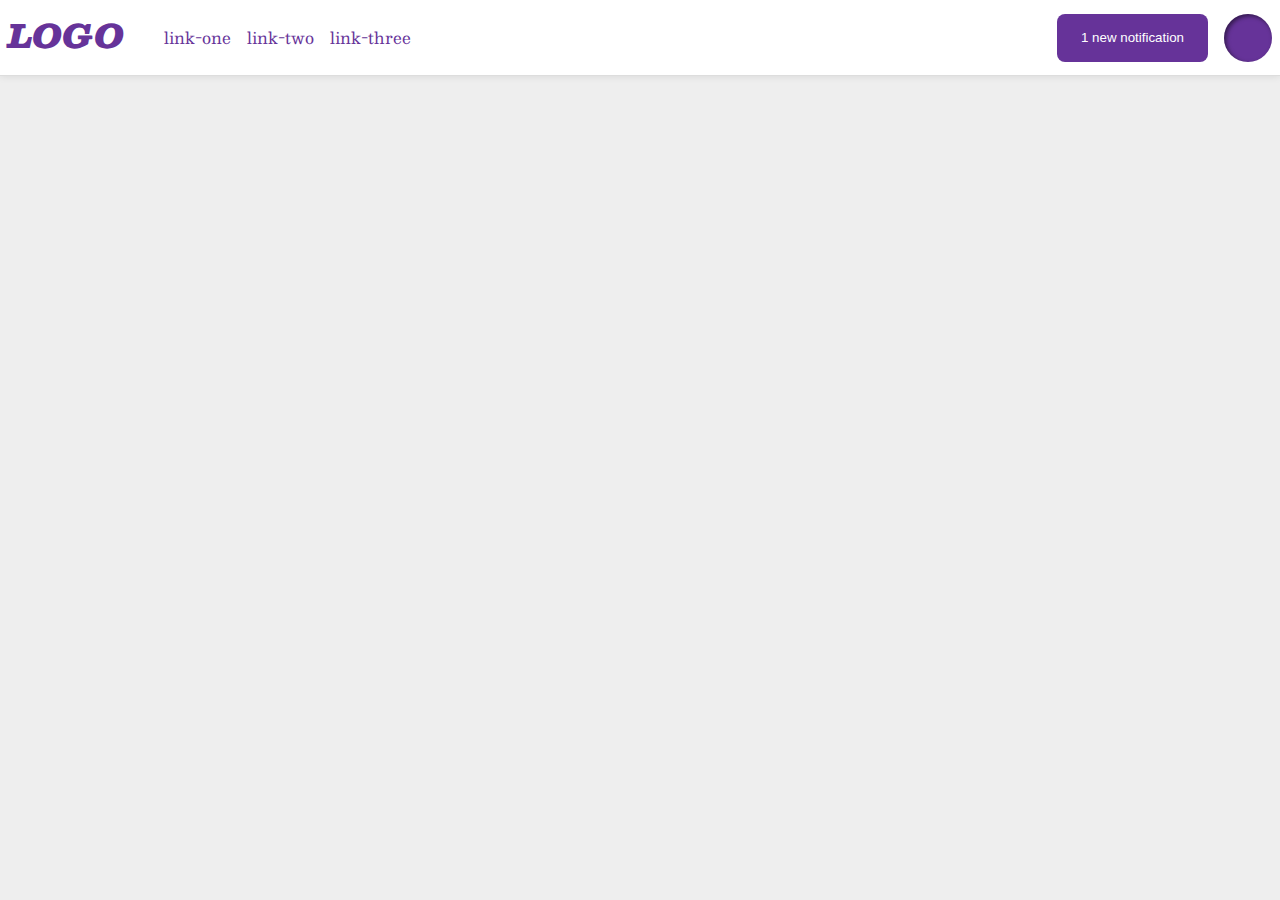
<file: flex/03-flex-header-2/index.html>
<!DOCTYPE html>
<html lang="en">
  <head>
    <meta charset="UTF-8">
    <meta http-equiv="X-UA-Compatible" content="IE=edge">
    <meta name="viewport" content="width=device-width, initial-scale=1.0">
    <title>Flex Header 2</title>
    <link rel="stylesheet" href="style.css">
  </head>
  <body>
    <div class="header">
      <div class="left">
        <div class="logo">
          LOGO
        </div>
        <ul class="links">
          <li><a href="google.com">link-one</a></li>
          <li><a href="google.com">link-two</a></li>
          <li><a href="google.com">link-three</a></li>
        </ul>
      </div>
      <div class="right">
        <button class="notifications">
          1 new notification
        </button>
        <div class="profile-image"></div>
      </div>
    </div>
  </body>
</html>
</file>
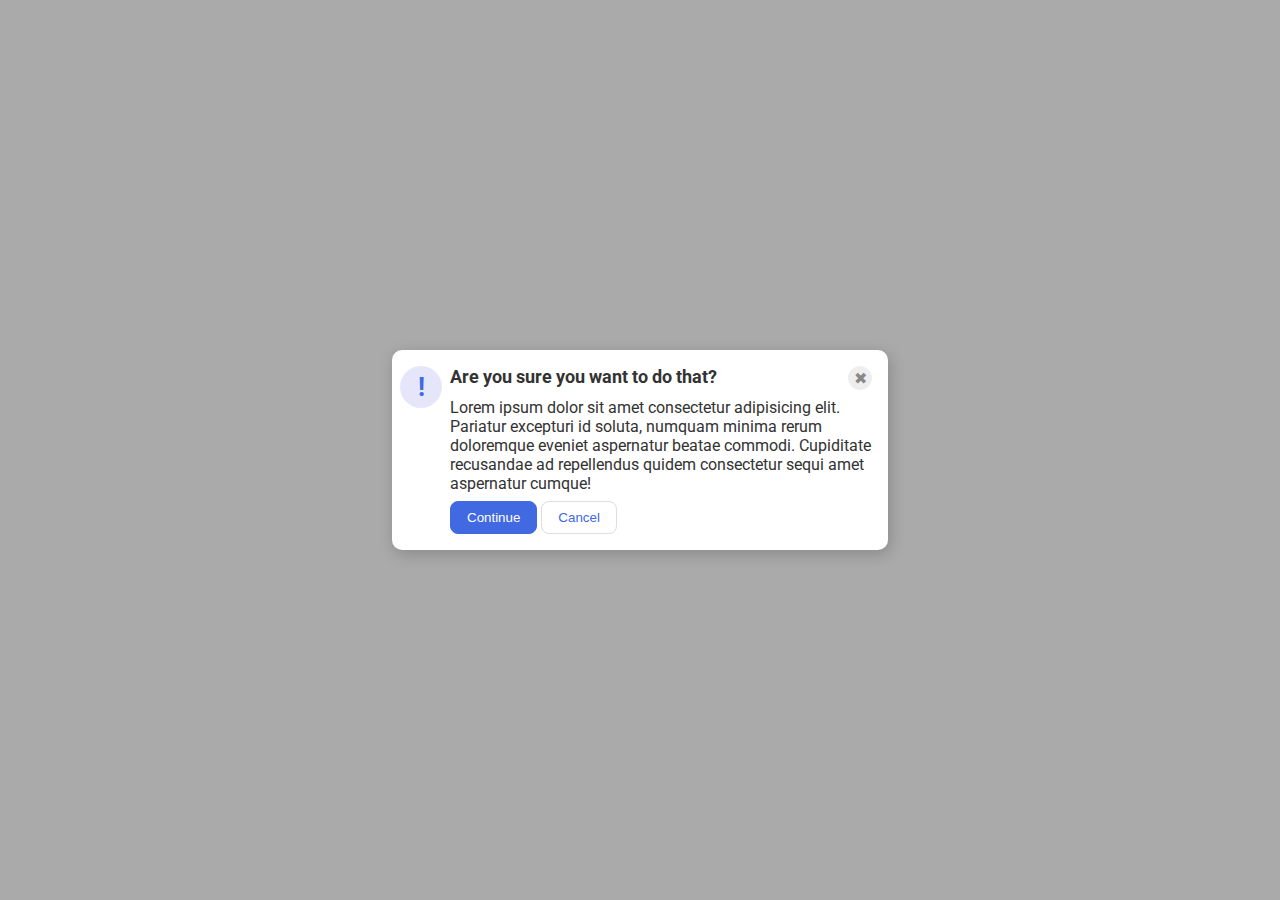
<file: flex/05-flex-modal/index.html>
<!DOCTYPE html>
<html lang="en">
  <head>
    <meta charset="UTF-8">
    <meta http-equiv="X-UA-Compatible" content="IE=edge">
    <meta name="viewport" content="width=device-width, initial-scale=1.0">
    <link rel="stylesheet" href="style.css">
    <title>Modal</title>
  </head>
  <body>
    <div class="modal">
      <div class="left">
        <div class="icon">!</div>
      </div>
      <div class="right">
        <div class="x">
          <div class="header">Are you sure you want to do that?</div>
          <button class="close-button">✖</button>
        </div>
        <div class="text">Lorem ipsum dolor sit amet consectetur adipisicing elit. Pariatur excepturi id soluta, numquam minima rerum doloremque eveniet aspernatur beatae commodi. Cupiditate recusandae ad repellendus quidem consectetur sequi amet aspernatur cumque!</div>
        <button class="continue">Continue</button>
        <button class="cancel">Cancel</button>
      </div>
    </div>
  </body>
</html>
</file>
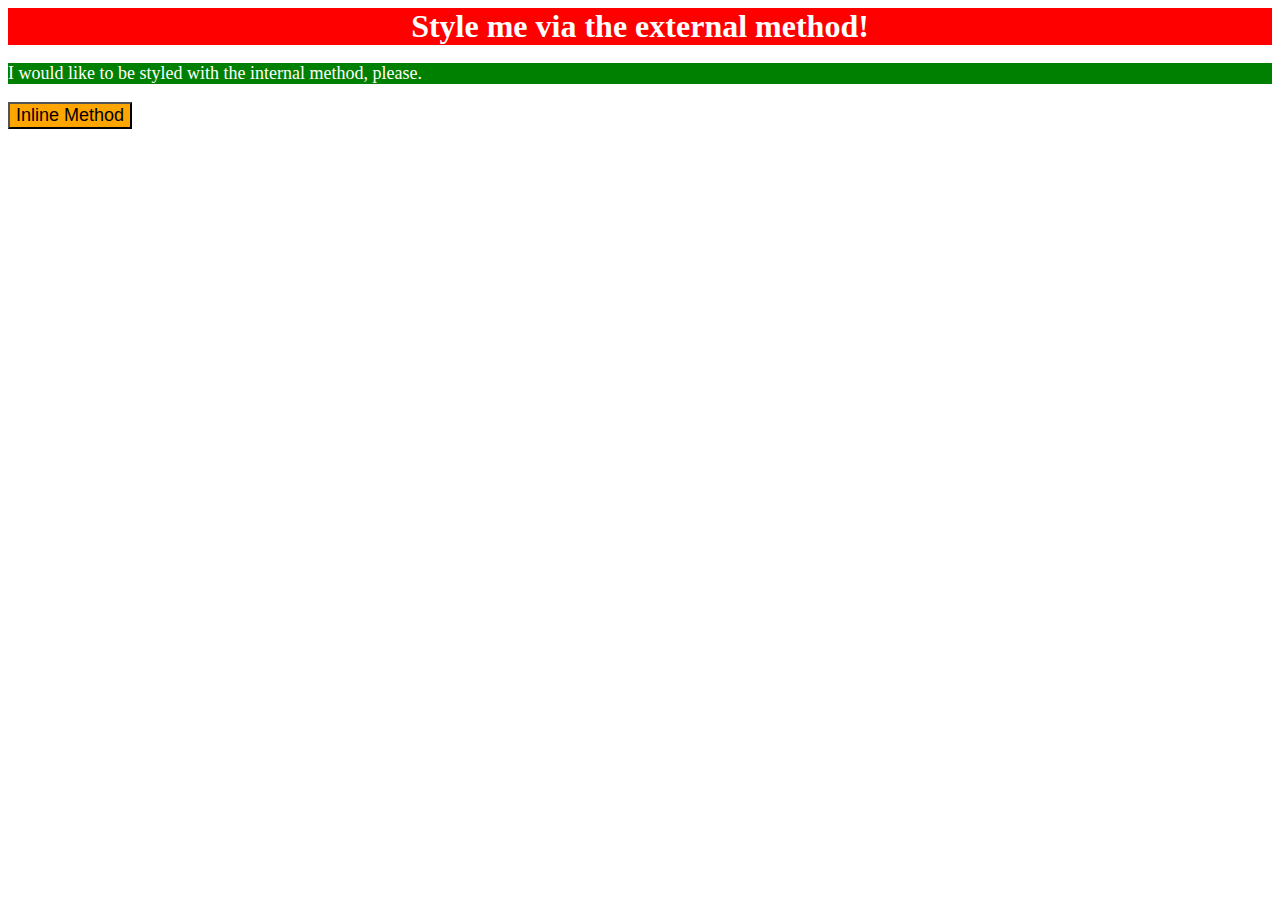
<file: foundations/01-css-methods/index.html>
<!DOCTYPE html>
<html lang="en">
  <head>
    <meta charset="UTF-8">
    <meta http-equiv="X-UA-Compatible" content="IE=edge">
    <meta name="viewport" content="width=device-width, initial-scale=1.0">
    <title>Methods for Adding CSS</title>
    <link rel="stylesheet" href="styles.css" />
    <style>
      p {
        background-color: green;
        color: white;
        font-size: 18px;
      }
    </style>
  </head>
  <body>
    <div>Style me via the external method!</div>
    <p>I would like to be styled with the internal method, please.</p>
    <button style="background-color: orange; font-size: 18px;">Inline Method</button>
  </body>
</html>
</file>
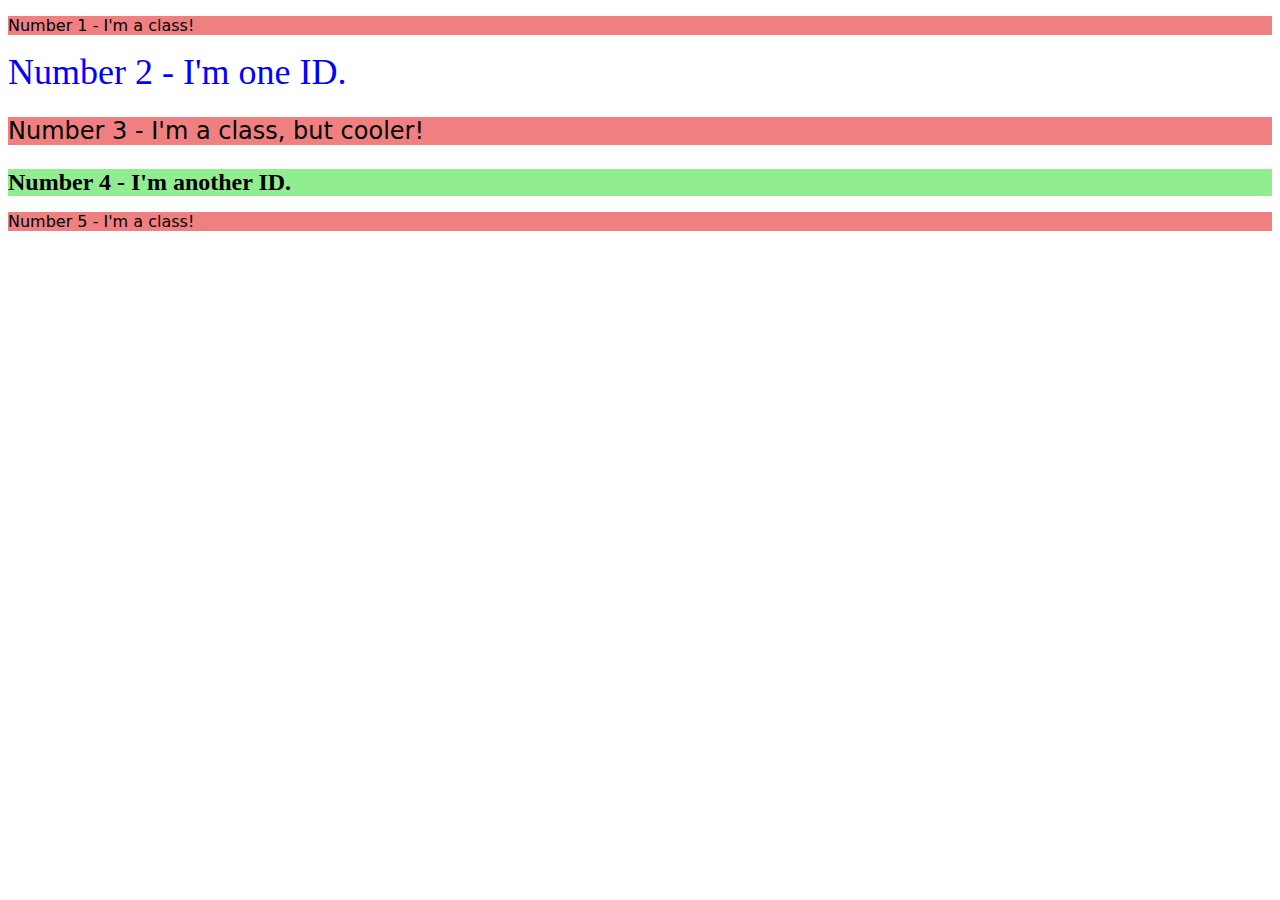
<file: foundations/02-class-id-selectors/index.html>
<!DOCTYPE html>
<html lang="en">
  <head>
    <meta charset="UTF-8">
    <meta http-equiv="X-UA-Compatible" content="IE=edge">
    <meta name="viewport" content="width=device-width, initial-scale=1.0">
    <title>Class and ID Selectors</title>
    <link rel="stylesheet" href="style.css">
  </head>
  <body>
    <p class="odd">Number 1 - I'm a class!</p>
    <div id="two">Number 2 - I'm one ID.</div>
    <p class="odd size-change">Number 3 - I'm a class, but cooler!</p>
    <div class="size-change" id="four">Number 4 - I'm another ID.</div>
    <p class="odd">Number 5 - I'm a class!</p>
  </body>
</html>
</file>
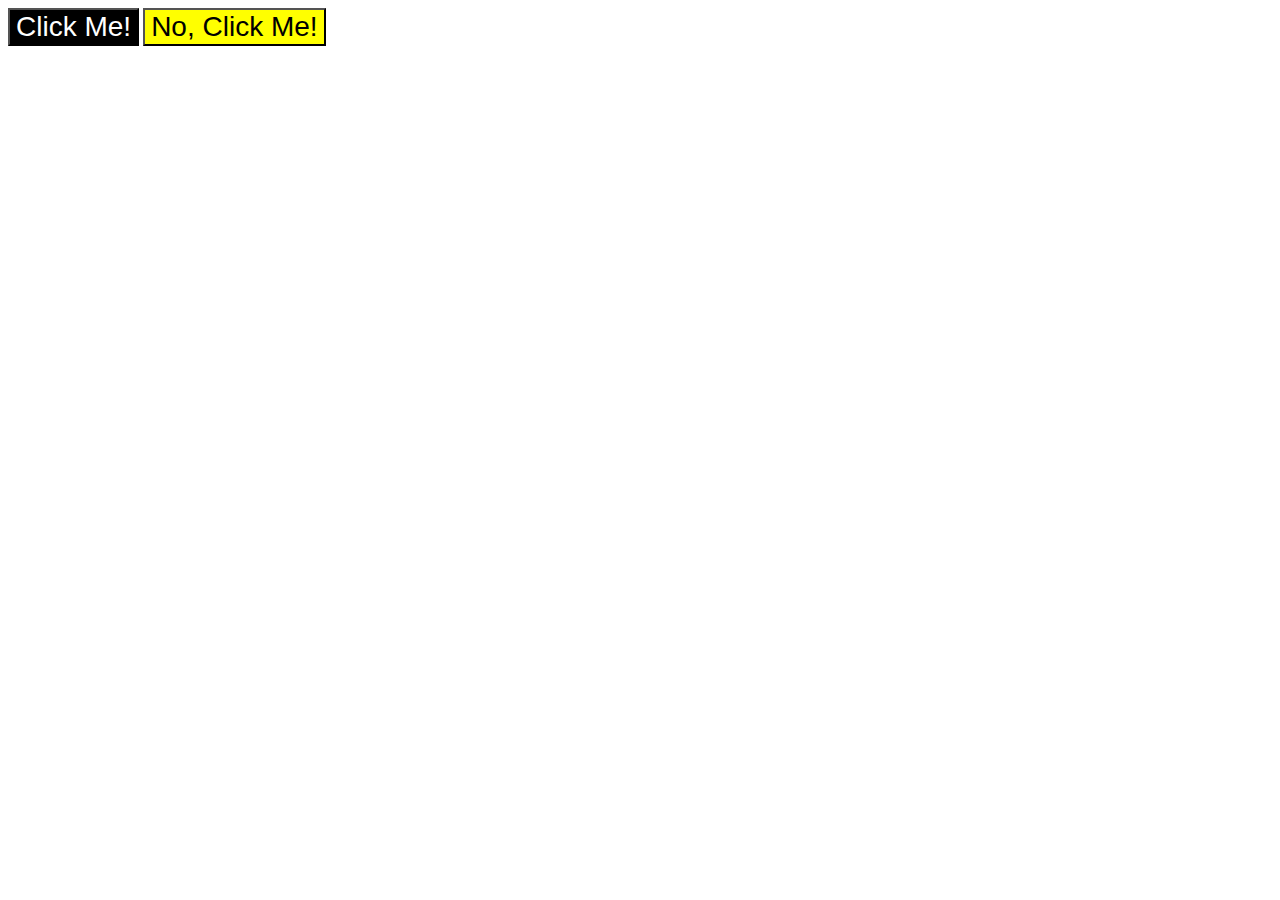
<file: foundations/03-grouping-selectors/index.html>
<!DOCTYPE html>
<html lang="en">
  <head>
    <meta charset="UTF-8">
    <meta http-equiv="X-UA-Compatible" content="IE=edge">
    <meta name="viewport" content="width=device-width, initial-scale=1.0">
    <title>Grouping Selectors</title>
    <link rel="stylesheet" href="style.css">
  </head>
  <body>
    <button class="one">Click Me!</button>
    <button class="two">No, Click Me!</button>
  </body>
</html>
</file>
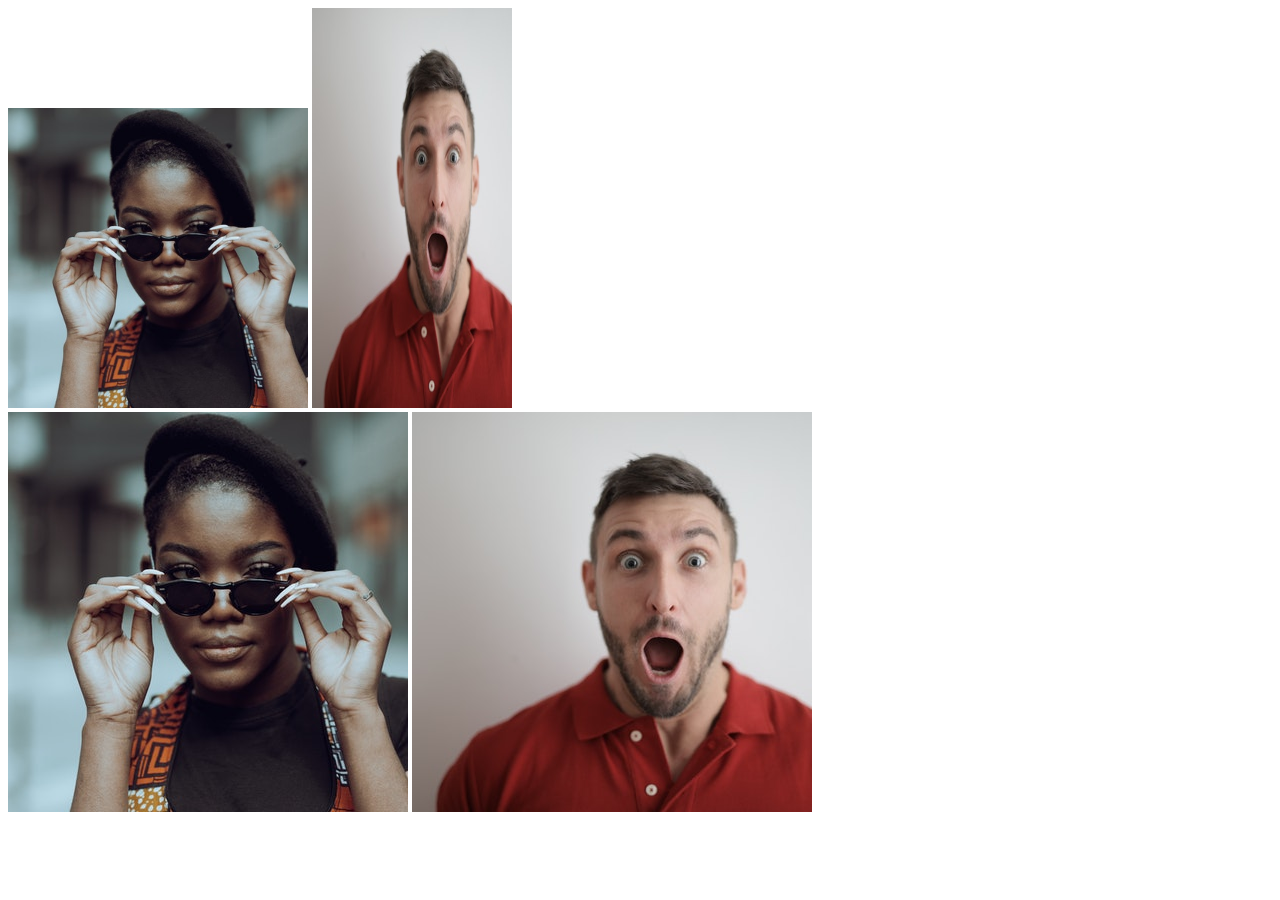
<file: foundations/04-chaining-selectors/index.html>
<!DOCTYPE html>
<html lang="en">
  <head>
    <meta charset="UTF-8">
    <meta http-equiv="X-UA-Compatible" content="IE=edge">
    <meta name="viewport" content="width=device-width, initial-scale=1.0">
    <title>Chaining Selectors</title>
    <link rel="stylesheet" href="style.css">
  </head>
  <body>
    <!-- Check image source path. Review Foundations lesson - Links and Images -->
    <!-- Use the classes BELOW this line -->
    <div>
      <img class="avatar proportioned" src="images/pexels-katho-mutodo-8434791.jpg" alt="Woman with glasses">
      <img class="avatar distorted" src="images/pexels-andrea-piacquadio-3777931.jpg" alt="Man with surprised expression">
    </div>
    <!-- Use the classes ABOVE this line -->
    <div>
      <img class="original proportioned" src="images/pexels-katho-mutodo-8434791.jpg" alt="Woman with glasses">
      <img class="original distorted" src="images/pexels-andrea-piacquadio-3777931.jpg" alt="Man with surprised expression">
    </div>
  </body>
</html>
</file>
<file: flex/03-flex-header-2/style.css>
/* this is some magical font-importing.  
you'll learn about it later. */
@import url('https://fonts.googleapis.com/css2?family=Besley:ital,wght@0,400;1,900&display=swap');

body {
  margin: 0;
  background: #eee;
  font-family: Besley, serif;
}

.header {
  background: white;
  border-bottom: 1px solid #ddd;
  box-shadow: 0 0 8px rgba(0,0,0,.1);
  display: flex;
  align-items: center;
  padding: 8px;
}

.profile-image {
  background: rebeccapurple;
  box-shadow: inset 2px 2px 4px rgba(0,0,0,.5);
  border-radius: 50%;
  width: 48px;
  height: 48px;
}

.logo {
  color: rebeccapurple;
  font-size: 32px;
  font-weight: 900;
  font-style: italic;
}

button {
  border: none;
  border-radius: 8px;
  background: rebeccapurple;
  color: white;
  padding: 8px 24px;
}

a {
  /* this removes the line under our links */
  text-decoration: none;
  color: rebeccapurple;
}

ul {
  list-style-type: none;
  display: flex;
  gap: 16px;
}

.left {
  display: flex;
  flex: 1;
}

.right {
  display:flex;
  gap: 16px;
}
</file>
<file: flex/05-flex-modal/style.css>
@import url('https://fonts.googleapis.com/css2?family=Roboto:wght@400;700&display=swap');

html, body {
  height: 100%;
}

body {
  font-family: Roboto, sans-serif;
  margin: 0;
  background: #aaa;
  color: #333;
  /* I'll give you this one for free lol */
  display: flex;
  align-items: center;
  justify-content: center;
}

.modal {
  background: white;
  width: 480px;
  border-radius: 10px;
  box-shadow: 2px 4px 16px rgba(0,0,0,.2);
  display: flex;
  padding: 8px;
}

.icon {
  color: royalblue;
  font-size: 26px;
  font-weight: 700;
  background: lavender;
  width: 42px;
  height: 42px;
  border-radius: 50%;
  display: flex;
  align-items: center;
  justify-content: center;
}

.close-button {
  background: #eee;
  border-radius: 50%;
  color: #888;
  font-weight: 400;
  font-size: 16px;
  height: 24px;
  width: 24px;
  display: flex;
  align-items: center;
  justify-content: center;
  border: 1px solid #eee;
  padding: 0;
}

button {
  cursor: pointer;
  padding: 8px 16px;
  border-radius: 8px;
}

button.continue {
  background: royalblue;
  border: 1px solid royalblue;
  color: white;
}

button.cancel {
  background: white;
  border: 1px solid #ddd;
  color: royalblue;
}

.x {
  display: flex;
}

.header {
  flex: 1;
}

.right {
  margin: 8px;
}

.header {
  font-weight: bold;
  font-size: large;
}

.text {
  margin: 8px 0px;
}

.left {
  margin-top: 8px;
}
</file>
<file: foundations/01-css-methods/styles.css>
div {
    background-color: red;
    color: white;
    font-size: 32px;
    text-align: center;
    font-weight: bold;
}
</file>
<file: foundations/02-class-id-selectors/style.css>
.odd {
    background-color: lightcoral;
    font-family: Verdana, "DejaVu Sans", sans-serif;
}
.size-change {
    font-size: 24px;
}
#two {
    color: blue;
    font-size: 36px;
}
#four {
    background-color: lightgreen;
    font-weight: bold;
}
</file>
<file: foundations/03-grouping-selectors/style.css>
.one {
    background-color: black;
    color: white;
}
.two {
    background-color: yellow;
}

.one, .two {
    font-size: 28px;
    font-family: Helvetica, "Times New Roman", sans-serif;
}
</file>
<file: foundations/04-chaining-selectors/style.css>
/* Add CSS Styling */

.avatar.proportioned {
    height: auto;
    width: 300px;
}
.avatar.distorted {
    height: 400px;
    width: 200px;
}
</file>
